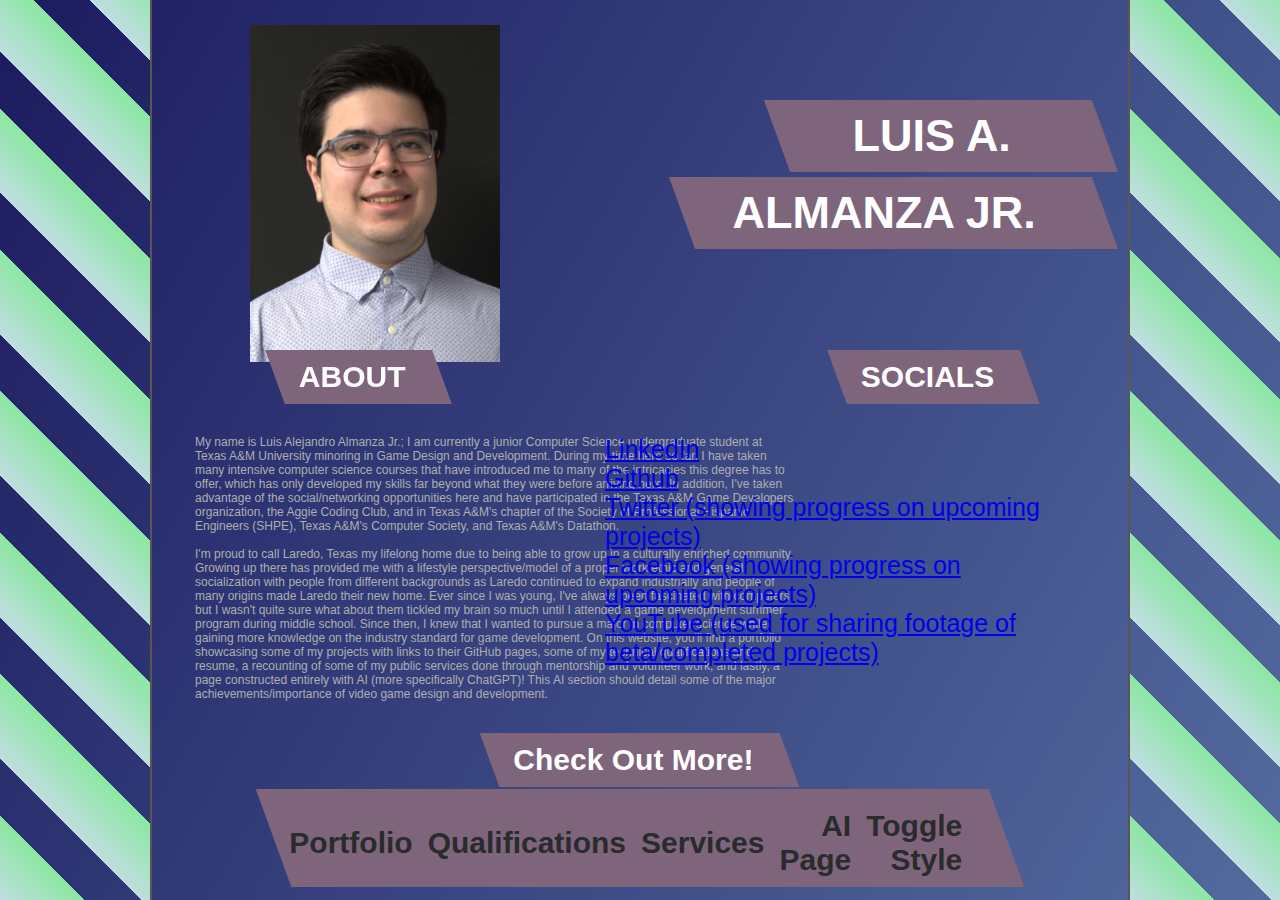
<file: index.html>
<!DOCTYPE HTML PUBLIC "-//W3C//DTD HTML 4.01 Transitional//EN">
<html>
  <head>
    <title>Luis Alejandro Almanza Jr.</title>
    <link rel="stylesheet" type="text/css" href="style.css" id="page_style"/>  </head>
  <body>
    <img src="assets/images/Avatar.jpg" alt="Profile Picture" class ="avatar_image">
    <img src="assets/images/Social Media.png" alt="Social Icon" class ="social_image">

    <script src="functions.js"></script>
    <div class="border-container"></div>

    <div class="background-parallelogram" id="background-parallelogram1"></div>
    <div class="background-parallelogram" id="background-parallelogram2"></div>
    <div class="background-parallelogram" id="background-parallelogram3"></div>
    <div class="background-parallelogram" id="background-parallelogram4"></div>

    <div class="parallelogram-container1">
      <div class="parallelogram_s1" id="parallelogram1">
        <span>&nbsp;&nbsp;LUIS A.&nbsp;&nbsp;</span>
      </div>
      
      <div class="parallelogram_s1" id="parallelogram2">
        <span>ALMANZA JR.</span>
      </div>
    </div>

    <div class="parallelogram-container2">
      <div class="parallelogram_s2" id="parallelogram3">
          <span>Check Out More!</span>
      </div>
      <div class="parallelogram_s2" id="parallelogram4">
          <ul>
              <a href="portfolio.html">Portfolio</a>
              <a href="qualifications.html">Qualifications</a>
              <a href="services.html">Services</a>
              <a href="ai_page.html">AI Page</a>
              
              <button type='button' onclick='switchStyle()'>Toggle Style</button>
          </ul>
        </div>
    </div>

    <div class="parallelogram-container3">
      <div class="parallelogram_s2" id="parallelogram5">
        <span>ABOUT</span>
      </div>
    </div>

    <div class="parallelogram-container4">
      <div class="parallelogram_s2" id="parallelogram6">
        <span>SOCIALS</span>
      </div>
    </div>

    <div class="textbox1">
      My name is Luis Alejandro Almanza Jr.; I am currently a junior Computer Science undergraduate student at Texas A&M University 
      minoring in Game Design and Development. During my time here so far, I have taken many intensive computer science courses that
      have introduced me to many of the intricacies this degree has to offer, which has only developed my skills far beyond what they 
      were before arriving here. In addition, I've taken advantage of the social/networking opportunities here and have participated 
      in the Texas A&M Game Developers organization, the Aggie Coding Club, and in Texas A&M's chapter of the Society of Professional
      Hispanic Engineers (SHPE), Texas A&M's Computer Society, and Texas A&M's Datathon.</br></br>

      I'm proud to call Laredo, Texas my lifelong home due to being able to grow up in a culturally enriched community. Growing up 
      there has provided me with a lifestyle perspective/model of a proper work ethic and general socialization with people from different 
      backgrounds as Laredo continued to expand industrially and people of many origins made Laredo their new home. Ever since I was young, 
      I've always been fascinated with computers but I wasn't quite sure what about them tickled my brain so much until I attended a game
      development summer program during middle school. Since then, I knew that I wanted to pursue a major in computer science while gaining 
      more knowledge on the industry standard for game development. On this website, you'll find a portfolio showcasing some of my projects 
      with links to their GitHub pages, some of my technical qualifications and resume, a recounting of some of my public services done 
      through mentorship and volunteer work, and lastly, a page constructed entirely with AI (more specifically ChatGPT)! This AI section 
      should detail some of the major achievements/importance of video game design and development.
    </div>

    <div class="textbox2">
      <a href="https://www.linkedin.com/in/luis-almanza-06a538265/" target="_blank">LinkedIn</a><br>
      <a href="https://github.com/Manzana475" target="_blank">Github</a><br>
      <a href="https://www.twitter.com/" target="_blank">Twitter (showing progress on upcoming projects)</a><br>
      <a href="https://www.facebook.com/" target="_blank">Facebook (showing progress on upcoming projects)</a><br>
      <a href="https://www.youtube.com/" target="_blank">YouTube (used for sharing footage of beta/completed projects)</a><br>
  </div>
  

  </body>
</html>
</file>
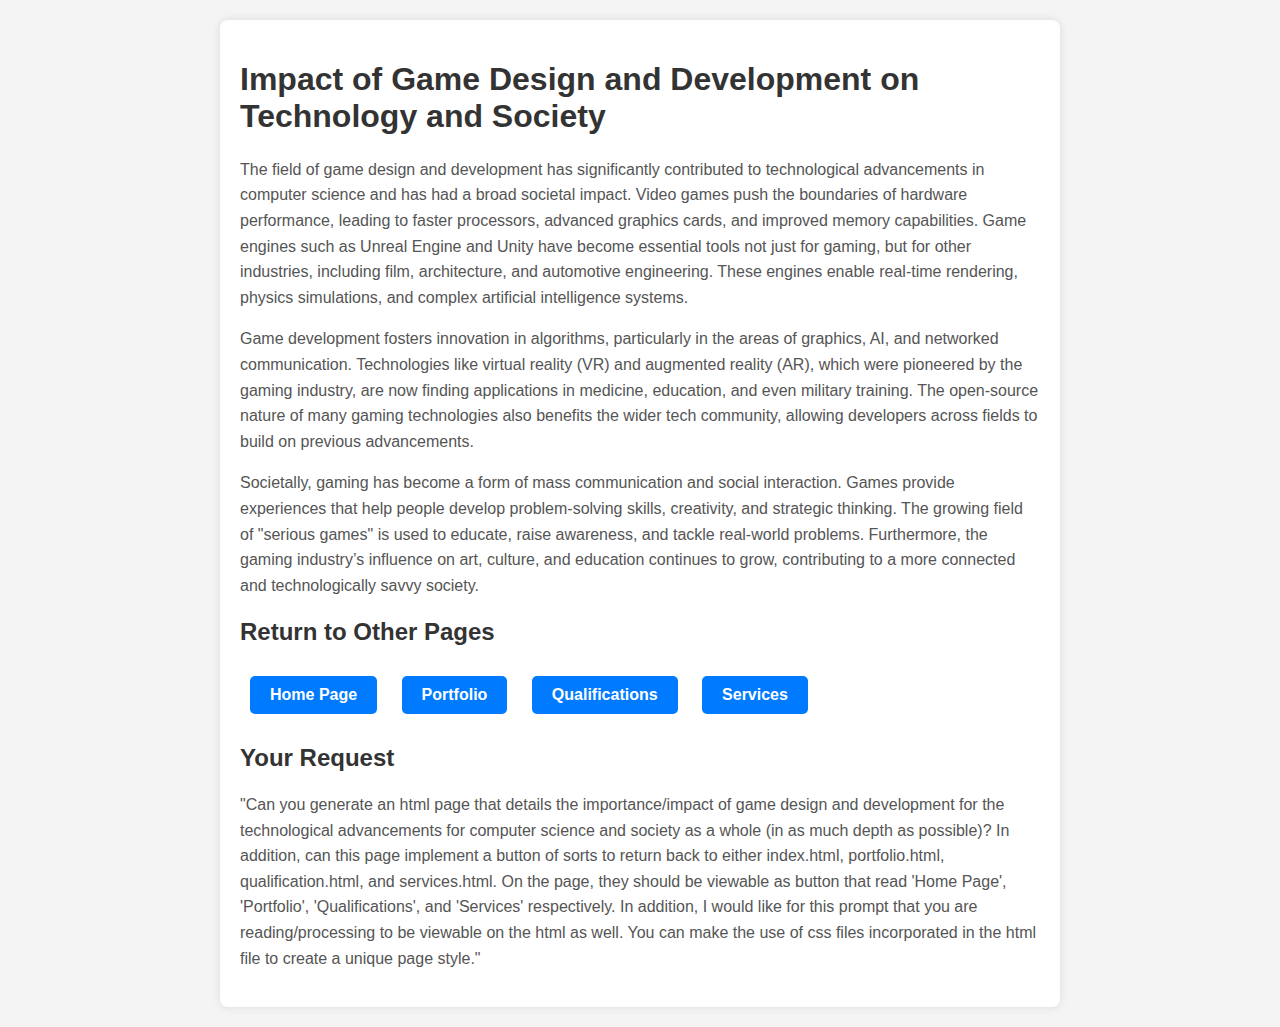
<file: ai_page.html>
<!DOCTYPE html>
<html lang="en">
<head>
    <meta charset="UTF-8">
    <meta name="viewport" content="width=device-width, initial-scale=1.0">
    <title>Impact of Game Design and Development</title>
    <style>
        body {
            font-family: Arial, sans-serif;
            background-color: #f4f4f4;
            margin: 0;
            padding: 20px;
        }

        .content-container {
            max-width: 800px;
            margin: auto;
            background-color: #fff;
            padding: 20px;
            border-radius: 8px;
            box-shadow: 0 0 10px rgba(0, 0, 0, 0.1);
        }

        h1, h2 {
            color: #333;
        }

        p {
            line-height: 1.6;
            color: #555;
        }

        .button-container {
            margin-top: 20px;
        }

        .nav-button {
            display: inline-block;
            margin: 10px;
            padding: 10px 20px;
            background-color: #007BFF;
            color: #fff;
            text-decoration: none;
            border-radius: 5px;
            font-weight: bold;
        }

        .nav-button:hover {
            background-color: #0056b3;
        }
    </style>
</head>
<body>

    <div class="content-container">
        <h1>Impact of Game Design and Development on Technology and Society</h1>
        <p>
            The field of game design and development has significantly contributed to technological advancements in computer science and has had a broad societal impact. 
            Video games push the boundaries of hardware performance, leading to faster processors, advanced graphics cards, and improved memory capabilities. 
            Game engines such as Unreal Engine and Unity have become essential tools not just for gaming, but for other industries, including film, architecture, 
            and automotive engineering. These engines enable real-time rendering, physics simulations, and complex artificial intelligence systems.
        </p>
        <p>
            Game development fosters innovation in algorithms, particularly in the areas of graphics, AI, and networked communication. Technologies like virtual reality 
            (VR) and augmented reality (AR), which were pioneered by the gaming industry, are now finding applications in medicine, education, and even military training. 
            The open-source nature of many gaming technologies also benefits the wider tech community, allowing developers across fields to build on previous advancements.
        </p>
        <p>
            Societally, gaming has become a form of mass communication and social interaction. Games provide experiences that help people develop problem-solving skills, 
            creativity, and strategic thinking. The growing field of "serious games" is used to educate, raise awareness, and tackle real-world problems. Furthermore, 
            the gaming industry’s influence on art, culture, and education continues to grow, contributing to a more connected and technologically savvy society.
        </p>

        <h2>Return to Other Pages</h2>
        <div class="button-container">
            <a href="index.html" class="nav-button">Home Page</a>
            <a href="portfolio.html" class="nav-button">Portfolio</a>
            <a href="qualifications.html" class="nav-button">Qualifications</a>
            <a href="services.html" class="nav-button">Services</a>
        </div>

        <h2>Your Request</h2>
        <p>
            "Can you generate an html page that details the importance/impact of game design and development for the technological advancements for computer science and society 
            as a whole (in as much depth as possible)? In addition, can this page implement a button of sorts to return back to either index.html, portfolio.html, qualification.html, 
            and services.html. On the page, they should be viewable as button that read 'Home Page', 'Portfolio', 'Qualifications', and 'Services' respectively. In addition, I would like 
            for this prompt that you are reading/processing to be viewable on the html as well. You can make the use of css files incorporated in the html file to create a unique page style."
        </p>
    </div>

</body>
</html>
</file>
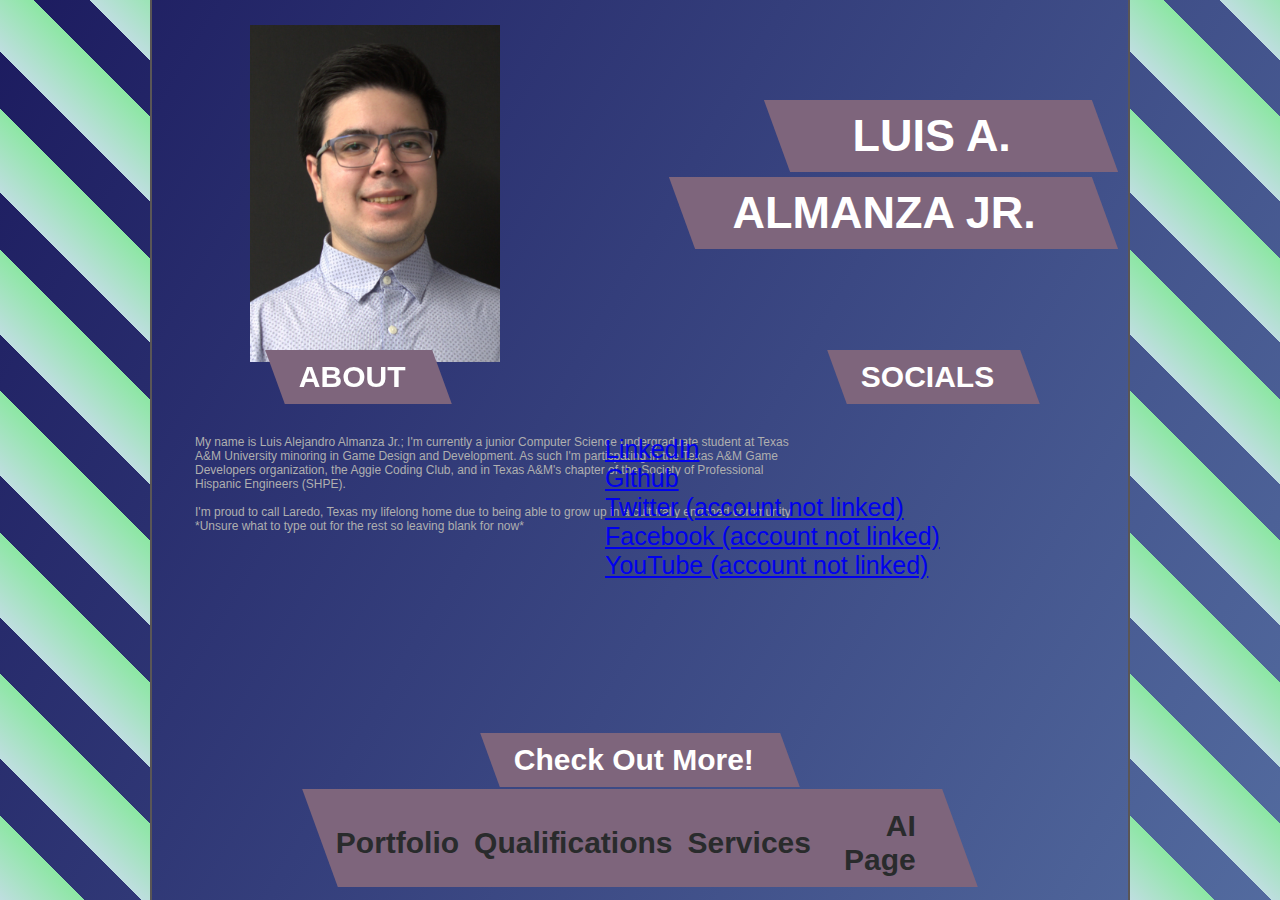
<file: landing.html>
<!DOCTYPE HTML PUBLIC "-//W3C//DTD HTML 4.01 Transitional//EN">
<html>
  <head>
    <title>Luis Alejandro Almanza Jr.</title>
    <link rel="stylesheet" type="text/css" href="style.css"></link>
  </head>
  <body>
    <img src="assets/images/Avatar.jpg" alt="Empty Profile Picture" class ="avatar_image">

    <div class="border-container"></div>

    <div class="background-parallelogram" id="background-parallelogram1"></div>
    <div class="background-parallelogram" id="background-parallelogram2"></div>
    <div class="background-parallelogram" id="background-parallelogram3"></div>
    <div class="background-parallelogram" id="background-parallelogram4"></div>

    <div class="parallelogram-container1">
      <div class="parallelogram_s1" id="parallelogram1">
        <span>&nbsp;&nbsp;LUIS A.&nbsp;&nbsp;</span>
      </div>
      
      <div class="parallelogram_s1" id="parallelogram2">
        <span>ALMANZA JR.</span>
      </div>
    </div>

    <div class="parallelogram-container2">
      <div class="parallelogram_s2" id="parallelogram3">
          <span>Check Out More!</span>
      </div>
      <div class="parallelogram_s2" id="parallelogram4">
          <ul>
              <a href="portfolio.html">Portfolio</a>
              <a href="qualifications.html">Qualifications</a>
              <a href="services.html">Services</a>
              <a href="ai_page.html">AI Page</a>
          </ul>
        </div>
    </div>

    <div class="parallelogram-container3">
      <div class="parallelogram_s2" id="parallelogram5">
        <span>ABOUT</span>
      </div>
    </div>

    <div class="parallelogram-container4">
      <div class="parallelogram_s2" id="parallelogram6">
        <span>SOCIALS</span>
      </div>
    </div>

    <div class="textbox1">
      My name is Luis Alejandro Almanza Jr.; I'm currently a junior Computer Science undergraduate student at Texas A&M University minoring in
      Game Design and Development. As such I'm particpating in the Texas A&M Game Developers organization, the Aggie Coding Club, and in Texas A&M's
      chapter of the Society of Professional Hispanic Engineers (SHPE).<br><br>
      
      I'm proud to call Laredo, Texas my lifelong home due to being able to grow up in a culturally enriched community. *Unsure what to type out for the rest
      so leaving blank for now*
    </div>

    <div class="textbox2">
      <a href="https://www.linkedin.com/in/luis-almanza-06a538265/" target="_blank">LinkedIn</a><br>
      <a href="https://github.com/Manzana475" target="_blank">Github</a><br>
      <a href="https://www.twitter.com/" target="_blank">Twitter (account not linked)</a><br>
      <a href="https://www.facebook.com/" target="_blank">Facebook (account not linked)</a><br>
      <a href="https://www.youtube.com/" target="_blank">YouTube (account not linked)</a><br>
  </div>
  

  </body>
</html>
</file>
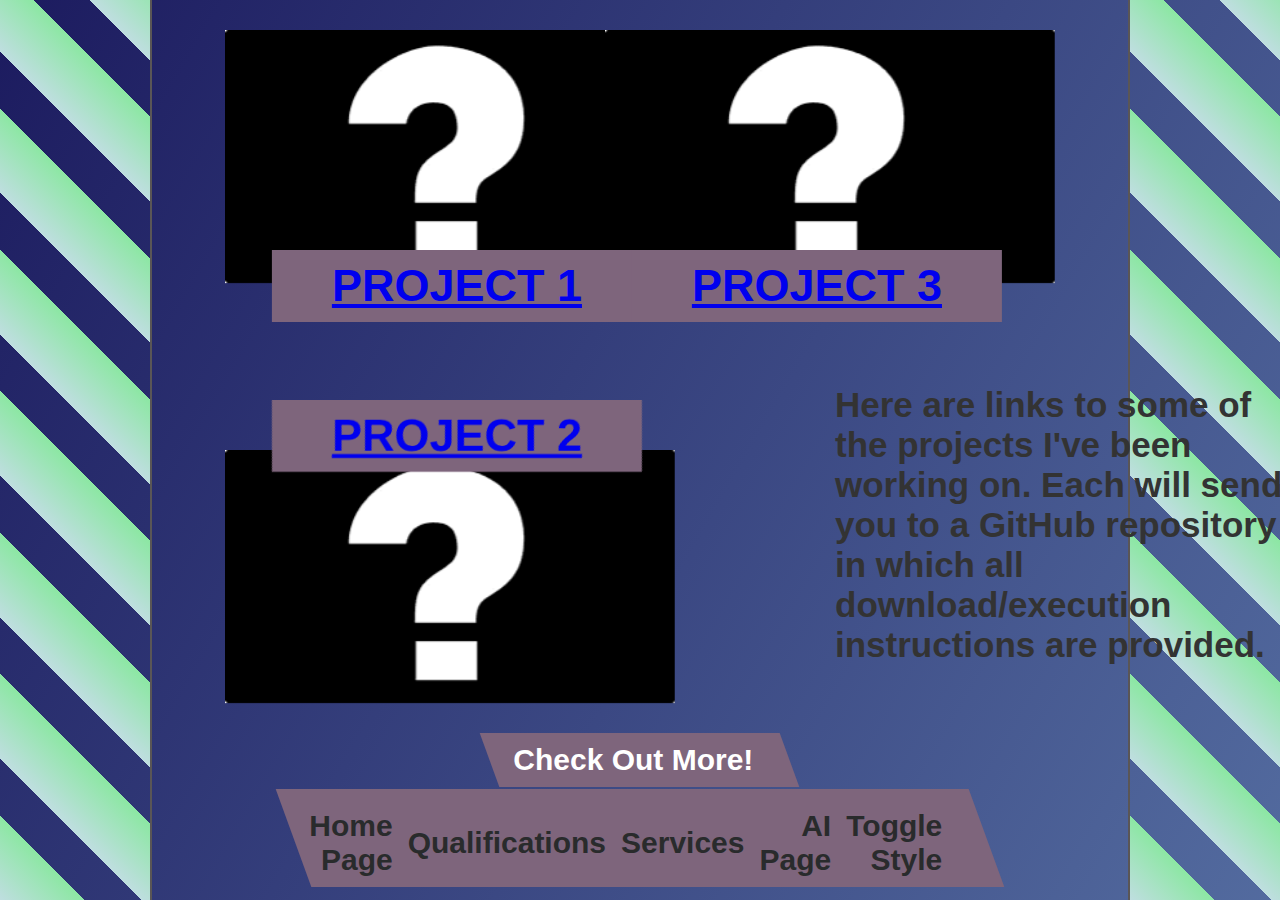
<file: portfolio.html>
<!DOCTYPE HTML PUBLIC "-//W3C//DTD HTML 4.01 Transitional//EN">
<html>
  <head>
    <title>Luis Alejandro Almanza Jr.</title>
    <link rel="stylesheet" type="text/css" href="style.css" id="page_style"/>  </head>
  </head>
  <body>
    <script src="functions.js"></script>

    <img src="assets/images/Mystery Thumbnail.png" alt="Unfinished Project Thumbnail 1" class ="project1">
    <img src="assets/images/Mystery Thumbnail.png" alt="Unfinished Project Thumbnail 2" class ="project2">
    <img src="assets/images/Mystery Thumbnail.png" alt="Unfinished Project Thumbnail 3" class ="project3">

    <div class="border-container">

    </div>
    <div class="background-parallelogram" id="background-parallelogram1"></div>
    <div class="background-parallelogram" id="background-parallelogram2"></div>
    <div class="background-parallelogram" id="background-parallelogram4"></div>

    <div class="parallelogram-container5">
      <div class="parallelogram_s1" id="parallelogram1">
        <a href="https://github.com/Manzana475/Test-Repo" target="_blank">PROJECT 1</a><br>
      </div>
    </div>

    <div class="parallelogram-container6">
      <div class="parallelogram_s1" id="parallelogram1">
        <a href="https://github.com/Manzana475/Test-Repo" target="_blank">PROJECT 2</a><br>
      </div>
    </div>

    <div class="parallelogram-container7">
      <div class="parallelogram_s1" id="parallelogram1">
        <a href="https://github.com/Manzana475/Test-Repo" target="_blank">PROJECT 3</a><br>
      </div>
    </div>

    <div class="parallelogram-container2">
      <div class="parallelogram_s2" id="parallelogram3">
          <span>Check Out More!</span>
      </div>
      <div class="parallelogram_s2" id="parallelogram4">
          <ul>
              <a href="index.html">Home Page</a>
              <a href="qualifications.html">Qualifications</a>
              <a href="services.html">Services</a>
              <a href="ai_page.html">AI Page</a>
              
              <button type='button' onclick='switchStyle()'>Toggle Style</button>
          </ul>
        </div>
    </div>

    <div class="textbox5">
      Personal &nbsp;&nbsp;&nbsp;&nbsp;&nbsp;&nbsp;Portfolio
    </div>

    <div class="textbox11">
      Here are links to some of the projects I've been working on. Each will send you to a GitHub 
      repository in which all download/execution instructions are provided.
    </div>

  </body>
</html>
</file>
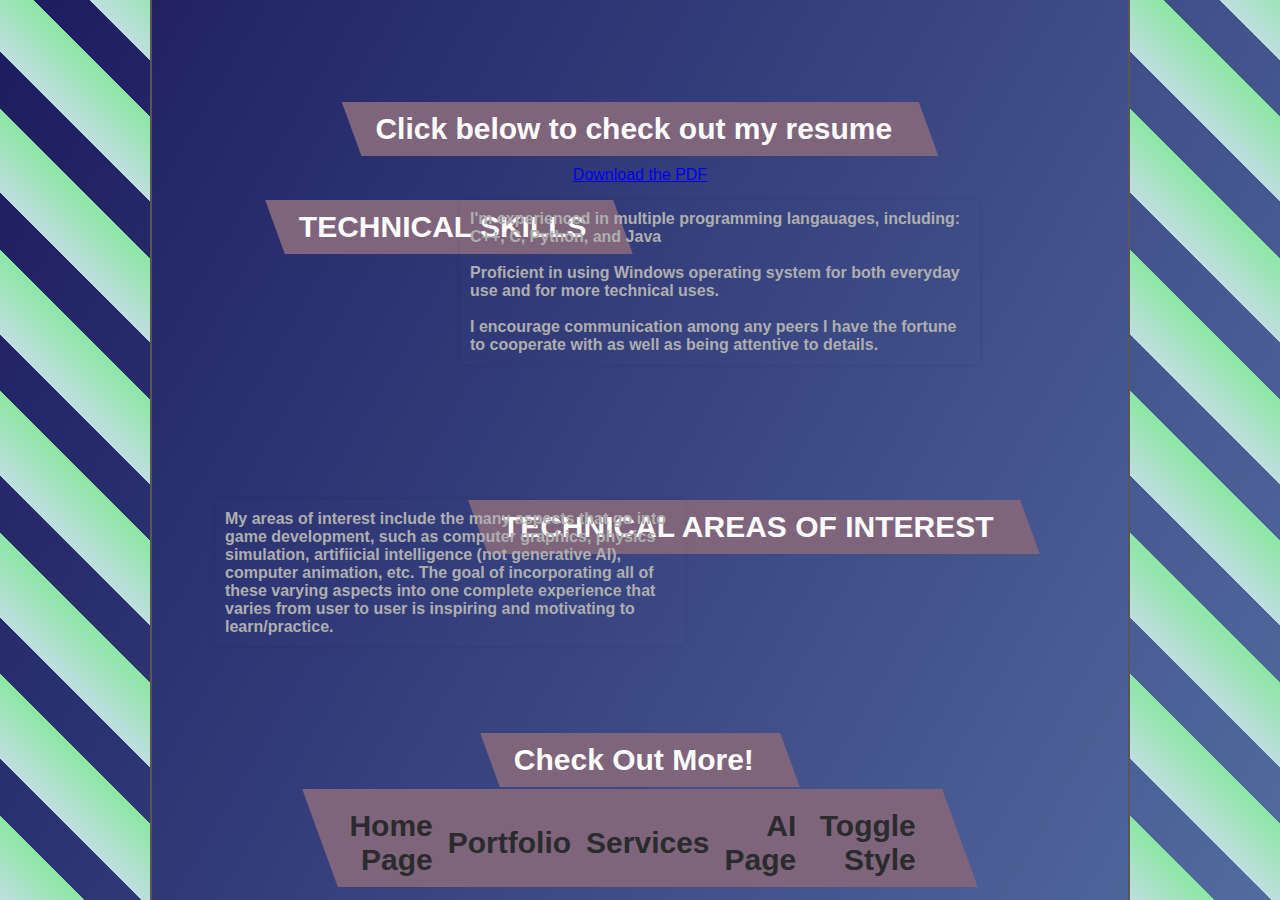
<file: qualifications.html>
<!DOCTYPE HTML PUBLIC "-//W3C//DTD HTML 4.01 Transitional//EN">
<html>
  <head>
    <title>Luis Alejandro Almanza Jr.</title>
    <link rel="stylesheet" type="text/css" href="style.css" id="page_style"/>  </head>
  </head>
  <body>
    <script src="functions.js"></script>
    <img src="assets/images/Qualifications.png" alt="Qualifications Icon" class ="qualifications">

    <div class="border-container">
    </div>
    <div class="background-parallelogram" id="background-parallelogram1"></div>
    <div class="background-parallelogram" id="background-parallelogram2"></div>
    <div class="background-parallelogram" id="background-parallelogram3"></div>
    <div class="background-parallelogram" id="background-parallelogram4"></div>


    <div class="parallelogram-container8">
      <div class="parallelogram_s2" id="parallelogram3">
          <span>Click below to check out my resume</span>
      </div>
      <div class="parallelogra_s2" id="parallelogram4">
        <a href="assets/documents/Luis Almanza TAMU Resume.pdf" target="_blank">Download the PDF</a>
      </div>
    </div>

    <div class="parallelogram-container9">
      <div class="parallelogram_s2" id="parallelogram3">
          <span>TECHNICAL SKILLS</span>
      </div>
    </div>  

    <div class="parallelogram-container10">
      <div class="parallelogram_s2" id="parallelogram3">
          <span>TECHNICAL AREAS OF INTEREST</span>
      </div>
    </div>  

    <div class="textbox3">
      I'm experienced in multiple programming langauages, including: C++, C, Python, and Java<br><br>
      Proficient in using Windows operating system for both everyday use and for more technical uses.<br><br>
      I encourage communication among any peers I have the fortune to cooperate with as well as being attentive to details.
    </div>

    <div class="textbox4">
      My areas of interest include the many aspects that go into game development, such as computer graphics, physics simulation, 
      artifiicial intelligence (not generative AI), computer animation, etc. The goal of incorporating all of these varying aspects into one 
      complete experience that varies from user to user is inspiring and motivating to learn/practice.
    </div>

    <div class="parallelogram-container2">
      <div class="parallelogram_s2" id="parallelogram3">
          <span>Check Out More!</span>
      </div>
      <div class="parallelogram_s2" id="parallelogram4">
          <ul>
              <a href="index.html">Home Page</a>
              <a href="portfolio.html">Portfolio</a>
              <a href="services.html">Services</a>
              <a href="ai_page.html">AI Page</a>
              
              <button type='button' onclick='switchStyle()'>Toggle Style</button>
          </ul>
        </div>
    </div>

    
    <div class="textbox6">
      Qualifications
    </div>

  </body>
</html>
</file>
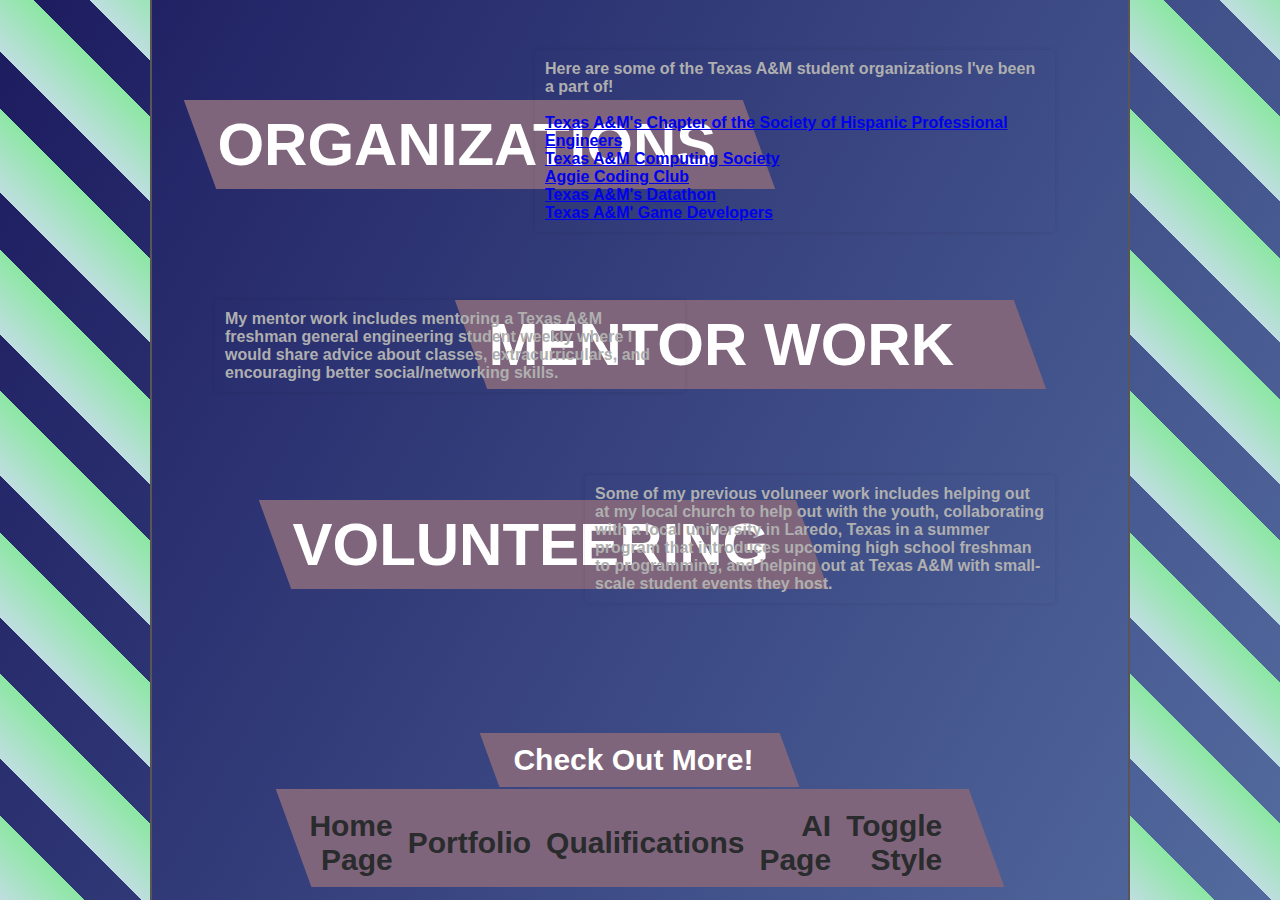
<file: services.html>
<!DOCTYPE HTML PUBLIC "-//W3C//DTD HTML 4.01 Transitional//EN">
<html>
  <head>
    <title>Luis Alejandro Almanza Jr.</title>
    <link rel="stylesheet" type="text/css" href="style.css" id="page_style"/>  </head>
  </head>
  <body>
    <script src="functions.js"></script>
    <img src="assets/images/Services.png" alt="Services Icon" class ="services">

    <div class="border-container">

    </div>
    <div class="background-parallelogram" id="background-parallelogram1"></div>
    <div class="background-parallelogram" id="background-parallelogram2"></div>
    <div class="background-parallelogram" id="background-parallelogram3"></div>
    <div class="background-parallelogram" id="background-parallelogram4"></div>

    <div class="parallelogram-container11">
      <div class="parallelogram_s3" id="parallelogram3">
          <span>VOLUNTEERING</span>
      </div>
    </div>  

    <div class="parallelogram-container12">
      <div class="parallelogram_s3" id="parallelogram3">
          <span>MENTOR WORK&nbsp;&nbsp;</span>
      </div>
    </div>  

    <div class="parallelogram-container13">
      <div class="parallelogram_s3" id="parallelogram3">
          <span>ORGANIZATIONS</span>
      </div>
    </div>  

    <div class="textbox9">
      Some of my previous voluneer work includes helping out at my local church to help out with the youth, collaborating with 
      a local university in Laredo, Texas in a summer program that introduces upcoming high school freshman to programming, and 
      helping out at Texas A&M with small-scale student events they host. 
    </div>

    <div class="textbox10">
      My mentor work includes mentoring a Texas A&M freshman general engineering student weekly where I would share advice about classes, 
      extracurriculars, and encouraging better social/networking skills. 
    </div>

    <div class="textbox8">
      Here are some of the Texas A&M student organizations I've been a part of!<br><br>

      <a href="https://www.tamushpe.org/" target="_blank">Texas A&M's Chapter of the Society of Hispanic Professional Engineers</a><br>
      <a href="https://tacs.tamu.edu/" target="_blank">Texas A&M Computing Society</a><br>
      <a href="https://www.aggiecodingclub.com/" target="_blank">Aggie Coding Club</a><br>
      <a href="https://tamudatathon.com/" target="_blank">Texas A&M's Datathon</a><br>
      <a href="https://tagdigda.wixsite.com/gamedev" target="_blank">Texas A&M' Game Developers</a><br>
    </div>

    <div class="parallelogram-container2">
      <div class="parallelogram_s2" id="parallelogram3">
          <span>Check Out More!</span>
      </div>
      <div class="parallelogram_s2" id="parallelogram4">
          <ul>
              <a href="index.html">Home Page</a>
              <a href="portfolio.html">Portfolio</a>
              <a href="qualifications.html">Qualifications</a>
              <a href="ai_page.html">AI Page</a>
    
              <button type='button' onclick='switchStyle()'>Toggle Style</button>
          </ul>
        </div>
    </div>
    <div class="textbox7">
      Services
    </div>
  </body>
</html>
</file>
<file: style.css>
html, body {
    height: 100%; 
    margin: 0; 
}

body {
    display: flex;
    flex-direction: column;
    margin: 0; /* Remove default margin */
}

h1{
    color: red;
}
.blue_overline_text{
    color: blue;
    text-decoration: overline;
}

#red_underline_text{
    color: red;
    text-decoration: underline;
}

.avatar_image {
    position: fixed; 
    top: 25px; 
    left: 250px; 
    width: 250px; 
    height: auto; 
}

.social_image {
    position: fixed; 
    left: 63.5%; 
    width: 250px; 
    top: 285px;
    z-index: 2;
    opacity: 0;
}

.qualifications {
    position: fixed; 
    left: 27.75%; 
    width: 200px; 
    top: 285px;
    z-index: 2;
    opacity: 0;
}

.services {
    position: fixed; 
    left: 26%; 
    width: 250px; 
    top: 300px;
    z-index: 2;
    opacity: 0;
}

.project1{
    position: fixed; 
    top: 30px; 
    left: 225px; 
    width: 450px; 
    height: auto; 
}

.project3{
    position: fixed; 
    top: 30px; 
    right: 225px;
    width: 450px; 
    height: auto; 
}

.project2{
    position: fixed; 
    top: 450px; 
    left: 225px; 
    width: 450px; 
    height: auto; 
}


.border-container::before {
    content: '';
    position: absolute;
    top: 0;
    left: 0;
    bottom: 0;
    width: 150px; 
    background: repeating-linear-gradient(
        45deg,        
        rgb(191, 222, 224),        
        rgb(140, 231, 163) 60px,   
        transparent 30px, 
        transparent 100px 
    );
    box-shadow: 0 0 0 2px rgb(90, 86, 86); 
}

.border-container::after {
    content: '';
    position: absolute;
    top: 0;
    right: 0;
    bottom: 0;
    width: 150px; 
    background: repeating-linear-gradient(
        45deg,        
        rgb(191, 222, 224),        
        rgb(140, 231, 163) 60px,   
        transparent 30px, 
        transparent 100px 
    );
    box-shadow: 0 0 0 2px rgb(90, 86, 86); 
}

.content-box {
    position: absolute; 
    bottom: 0; 
    left: 50%; 
    transform: translateX(-50%); 
    background: white;
    padding: 20px;
    max-width: 600px; 
    box-shadow: 0 0 10px rgba(0, 0, 0, 0.1); 
}

.parallelogram-container1 {
    display: flex;
    flex-direction: column;
    align-items: flex-end;
    gap: 5px;
    position: absolute;
    right: 0;
    top: 100px;
    margin-right: 175px;
}

.parallelogram-container2 {
    display: flex; 
    flex-direction: column; 
    align-items: center; 
    justify-content: center;
    position: absolute; 
    top: 90%; 
    left: 50%; 
    transform: translate(-50%, -50%); 
    gap: 2px;
}
.parallelogram-container2 a, .parallelogram-container2 button {
    text-decoration: none; /* Remove underline from links */
    color: #292b2c; /* Same color as links */
    background-color: transparent; /* Make button background transparent */
    border: none; /* Remove default button border */
    font-family: 'Segoe UI', Tahoma, Geneva, Verdana, sans-serif;
    font-size: inherit; /* Same font size */
    cursor: pointer; /* Add pointer cursor for interactivity */
    padding: 0; /* Remove padding to match link style */
    text-align: right; /* Aligns text to the right */
    margin-top: 10px; /* Optional: space between button and links */
    display: flex;
    flex-direction: column;
    justify-content: center;
    text-decoration: none;
    font-weight: bold;
}

.parallelogram-container3 {
    display: flex;
    flex-direction: column;
    align-items: flex-end;
    gap: 5px;
    position: absolute;
    left: 0;
    top: 350px;
    margin-left: 275px;
}

.parallelogram-container4 {
    display: flex; 
    flex-direction: column; 
    align-items: flex-end; 
    position: absolute;
    right: 0; 
    top: 350px; 
    margin-right: 250px 
}

.parallelogram-container5{
    display: flex;
    flex-direction: column;
    align-items: flex-end;
    gap: 5px;
    position: absolute;
    top: 250px;
    left: 285px;
    transform: skew(-20deg); 
    transform-origin: top left; 
}

.parallelogram-container6{
    display: flex;
    flex-direction: column;
    align-items: flex-end;
    gap: 5px;
    position: absolute;
    left: 285px;
    top: 400px;
    transform: skew(-20deg); 
    transform-origin: top left; 
}


.parallelogram-container7{
    display: flex;
    flex-direction: column;
    align-items: flex-end;
    gap: 5px;
    position: absolute;
    right: 265px;
    top: 250px;
    transform: skew(-20deg); 
    transform-origin: top left; 
}

.parallelogram-container8 {
    display: flex; 
    flex-direction: column; 
    align-items: center; 
    justify-content: center; 
    position: absolute; 
    bottom: 75%; 
    left: 50%; 
    transform: translate(-50%, -50%); 
    gap: 10px; 
}

.parallelogram-container9 {
    display: flex;
    flex-direction: column;
    align-items: flex-end;
    gap: 5px;
    position: absolute;
    left: 0;
    top: 200px;
    margin-left: 275px;
}

.parallelogram-container10 {
    display: flex; 
    flex-direction: column; 
    align-items: flex-end; 
    position: absolute; 
    right: 0; 
    top: 500px; 
    margin-right: 250px 
}

.parallelogram-container11 {
    display: flex;
    flex-direction: column;
    align-items: flex-end;
    gap: 5px;
    position: absolute;
    left: 0;
    top: 500px;
    margin-left: 275px;
}

.parallelogram-container12 {
    display: flex; 
    flex-direction: column; 
    align-items: flex-end; 
    position: absolute; 
    right: 0; 
    top: 300px; 
    margin-right: 250px 
}

.parallelogram-container13 {
    display: flex;
    flex-direction: column;
    align-items: flex-end;
    gap: 5px;
    position: absolute;
    left: 0;
    top: 100px;
    margin-left: 200px;
}

.parallelogram_s1{
    display: inline-block;
    padding: 10px;
    background-color: #7e657c;
    color: white;
    font-family: 'Segoe UI', Tahoma, Geneva, Verdana, sans-serif;
    font-weight: bold;
    transform: skew(20deg);
    position: relative;
    padding: 10px 60px;
    font-size: 45px;
}

.parallelogram_s2 {
    display: inline-block;
    padding: 10px 30px; 
    background-color: #7e657c;
    color: white;
    font-size: 30px;
    font-family: 'Segoe UI', Tahoma, Geneva, Verdana, sans-serif;
    font-weight: bold;
    transform: skew(20deg); /* Skew to create parallelogram */
    position: relative;
}

.parallelogram_s3 {
    display: inline-block;
    padding: 10px 30px; 
    background-color: #7e657c;
    color: white;
    font-size: 60px;
    font-family: 'Segoe UI', Tahoma, Geneva, Verdana, sans-serif;
    font-weight: bold;
    transform: skew(20deg); 
    position: relative;
}

.parallelogram_s1 span, .parallelogram_s2 span, .parallelogram_s2 ul, .parallelogram_s3 span{
    display: flex;
    transform: skew(-20deg);
    transform-origin: top left;
    color: white;
    text-decoration: none;
    gap: 15px; 
}

.parallelogram_s2 ul {
    list-style-type: none;
    padding: 0;
    margin: 0;
}

.parallelogram_s2 ul li {
    margin-bottom: 10px;
}

.parallelogram_s2 ul li a {
    font-size: 20px;
}

.parallelogram_s2 ul li a:hover {
    text-decoration: underline;
}


.background-parallelogram {
    position: absolute; 
    transform: skew(20deg); 
    z-index: 0; 
}

#background-parallelogram1 {
    top: 10px;
    width: 75px;
    height: 250px;
    background-color: #48b292;
    right: 287px;
    opacity: 0;
}

#background-parallelogram2 {
    top: 75px;
    width: 75px;
    height: 190px;
    background-color: #122f47;
    right: 350px;
    opacity: 0;
}

#background-parallelogram3 {
    top: 40px;
    width: 75px;
    height: 225px;
    background-color: #d22f99;
    right: 205px;
    opacity: 0;
}

#background-parallelogram4 {
    top: 140px;
    width: 75px;
    height: 125px;
    background-color: #ffa500;
    right: 410px;
    opacity: 0;
}

.textbox1 {
    position: absolute;
    padding: 10px;
    width: 600px; 
    border-radius: 4px; 
    font-family: Arial, sans-serif; 
    color: #afafaf;
    top: 425px;
    left: 0;
    margin-left: 185px;
    font-size: 12;
}

.textbox2 {
    position: absolute;
    flex-direction: column;
    align-items: flex-end;
    padding: 10px;
    width: 450px; 
    border-radius: 4px; 
    font-family: Arial, sans-serif; 
    color: #afafaf;
    top: 425px;
    right: 0;
    margin-right: 215px;
    font-size: 25;
}

.textbox3 {
    position: absolute;
    padding: 10px;
    width: 500px; 
    border-radius: 4px; 
    box-shadow: 0 0 5px rgba(0, 0, 0, 0.1); 
    font-family: Arial, sans-serif; 
    color: #afafaf;
    top: 200px;
    right: 0;
    margin-right: 300px;
    font-weight: bold;
}

.textbox4 {
    position: absolute;
    padding: 10px;
    width: 450px; 
    border-radius: 4px; 
    box-shadow: 0 0 5px rgba(0, 0, 0, 0.1); 
    font-family: Arial, sans-serif; 
    color: #afafaf;
    top: 500px;
    left: 0;
    margin-left: 215px;
    font-weight: bold;
}

.textbox5 {
    position: absolute;
    padding: 10px;
    width: 250px; 
    border-radius: 4px; 
    font-family: 'Gill Sans', 'Gill Sans MT', Calibri, 'Trebuchet MS', sans-serif; 
    color: #292b2c;
    bottom: 175px;
    left: 250px;
    z-index: 2;
    writing-mode: vertical-rl; 
    font-size: 100px;
    opacity: 0;
}

.textbox6 {
    position: absolute;
    padding: 10px;
    width: 250px; 
    border-radius: 4px; 
    font-family: 'Gill Sans', 'Gill Sans MT', Calibri, 'Trebuchet MS', sans-serif; 
    color: #292b2c;
    bottom: 175px;
    left: 250px;
    z-index: 2;
    writing-mode: vertical-rl; 
    font-size: 100px;
    opacity: 0;
}
.textbox7 {
    position: absolute;
    padding: 10px;
    width: 250px; 
    border-radius: 4px; 
    font-family: 'Gill Sans', 'Gill Sans MT', Calibri, 'Trebuchet MS', sans-serif; 
    color: #afafaf;
    font-weight: bold;
    bottom: 175px;
    left: 250px;
    z-index: 2;
    writing-mode: vertical-rl; 
    font-size: 100px;
    opacity: 0;
}

.textbox8 {
    position: absolute;
    padding: 10px;
    width: 500px; 

    border-radius: 4px; 
    font-weight: bold;
    box-shadow: 0 0 5px rgba(0, 0, 0, 0.1); 
    font-family: Arial, sans-serif; 
    color: #afafaf;
    top: 50px;
    right: 0;
    margin-right: 225px;
}

.textbox9 {
    position: absolute;
    padding: 10px;
    width: 450px; 

    border-radius: 4px; 
    font-weight: bold;
    box-shadow: 0 0 5px rgba(0, 0, 0, 0.1); 
    font-family: Arial, sans-serif; 
    color: #afafaf;
    top: 475px;
    right: 0;
    margin-right: 225px;
}

.textbox10 {
    position: absolute;
    padding: 10px;
    width: 450px; 
    font-weight: bold;
    border-radius: 4px; 

    box-shadow: 0 0 5px rgba(0, 0, 0, 0.1); 
    font-family: Arial, sans-serif; 
    color: #afafaf;
    top: 300px;
    left: 0;
    margin-left: 215px;
}

.textbox11 {
    position: absolute;
    padding: 10px;
    width: 450px; 
    border-radius: 4px; 
    font-family: Arial, sans-serif; 
    color: #333; 
    top: 375px;
    left: 825px;
    font-weight: bold;
    font-size: 35px;
}

body {
    background: linear-gradient(120deg, #1c1b5f, #536b9f);
    margin: 0; 
    font-family: Arial, sans-serif;
    color: white;
    position: relative; 
}
</file>
